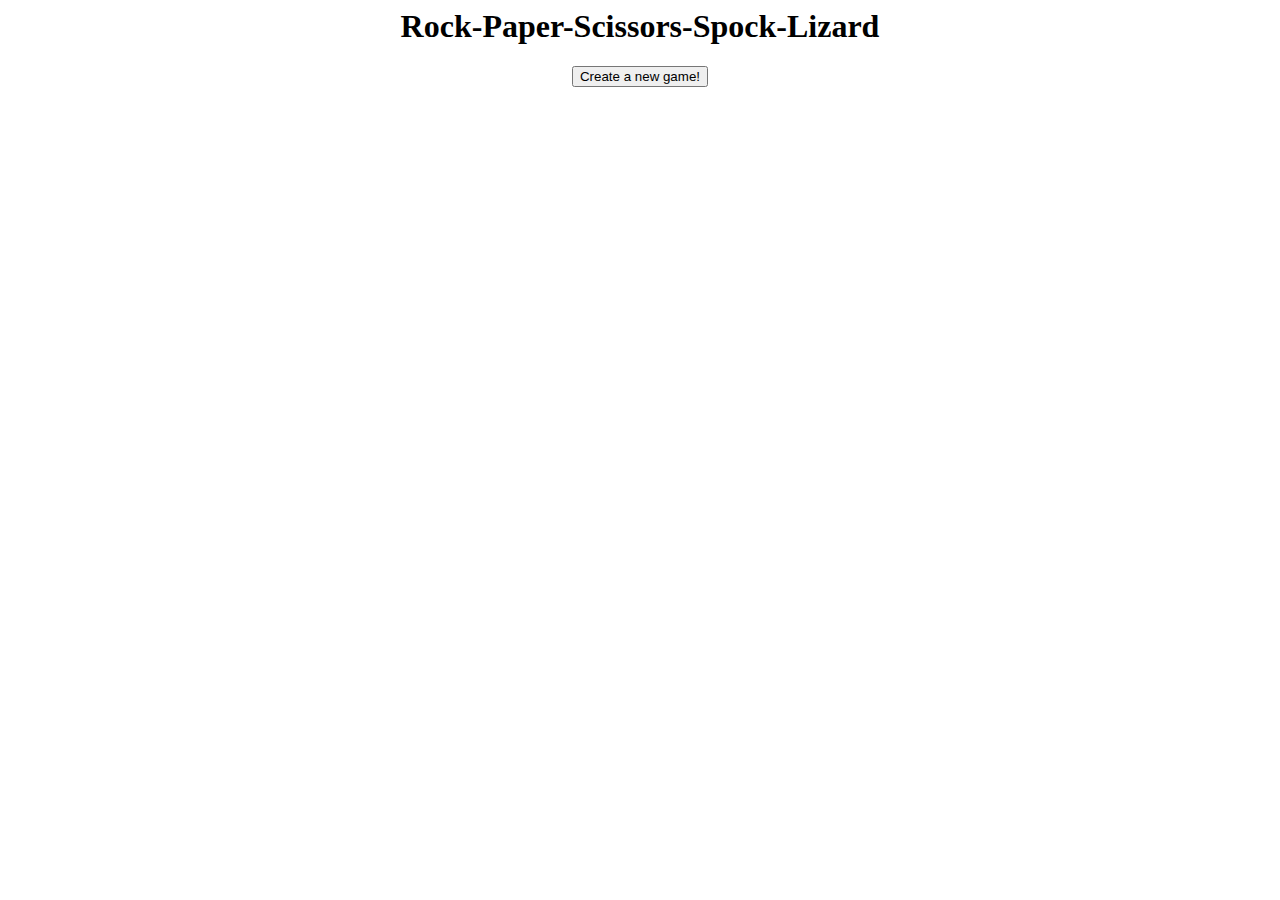
<file: static/index.html>
<html>
<head>
<title>Rock-Paper-Scissors-Spock-Lizard</title>
<style>
body {text-align: center}
</style>
</head>
<body>
<h1>Rock-Paper-Scissors-Spock-Lizard</h1>
<form method=post><input type=submit value="Create a new game!"></form>
</body>
</html>
</file>
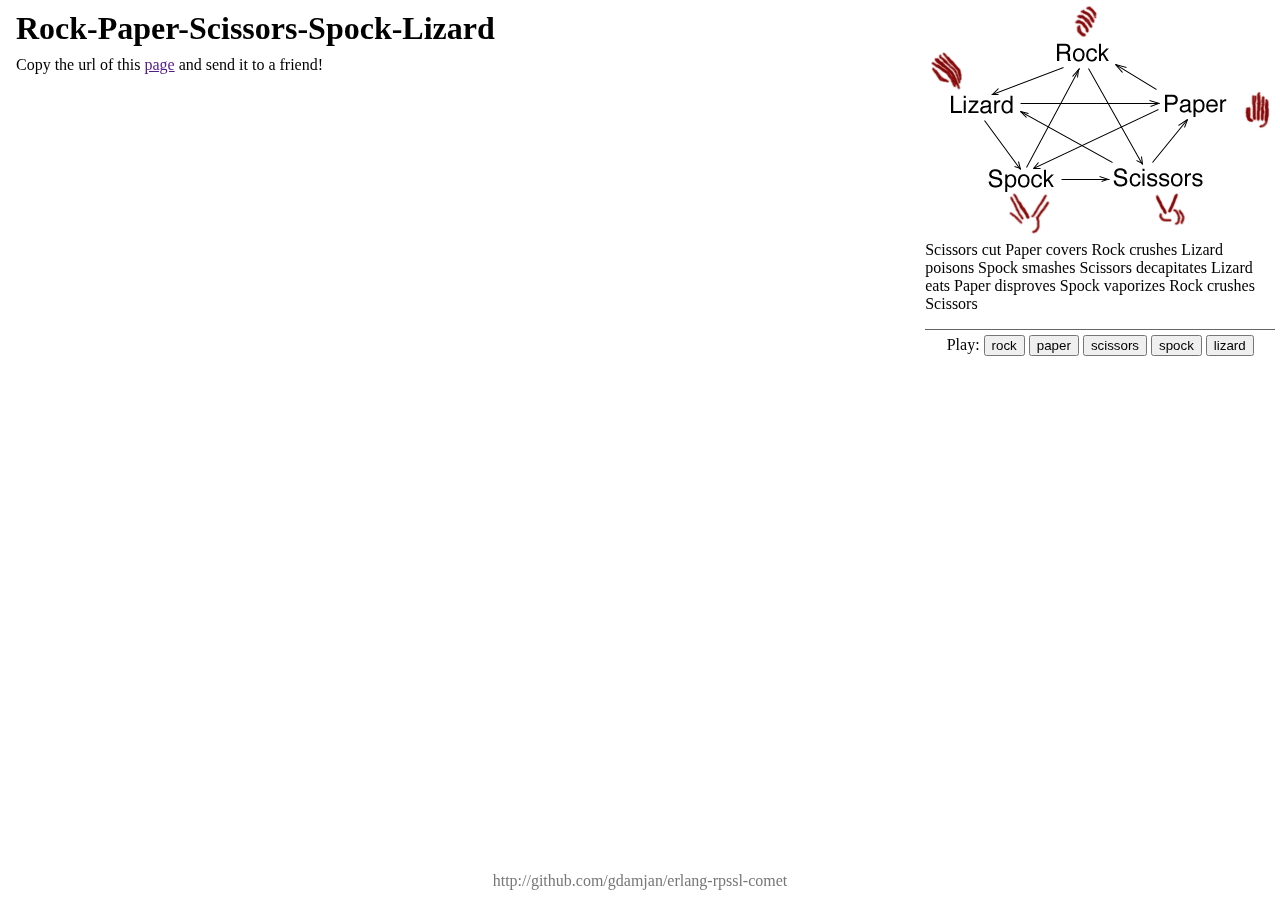
<file: static/game.html>
<!DOCTYPE html>
<html>
<head>
<meta charset="utf-8" />
<title>Rock-Paper-Scissors-Spock-Lizard</title>
<link rel="stylesheet" href="../static/style.css" />
</head>
<body>
<div id=curtain></div>
<div id=sidebar><img src="../static/rpssl.png">
 <span id=help>Scissors cut Paper covers Rock
 crushes Lizard poisons Spock smashes Scissors
 decapitates Lizard eats Paper disproves Spock
 vaporizes Rock crushes Scissors</span>
 <div id=command_bar style="text-align: center">
  <div id=commands>
  Play:
  <button onclick="play('Rock')" class=play>rock</button>
  <button onclick="play('Paper')" class=play>paper</button>
  <button onclick="play('Scissors')" class=play>scissors</button>
  <button onclick="play('Spock')" class=play>spock</button>
  <button onclick="play('Lizard')" class=play>lizard</button>
  </div>
 </div>
</div>
<div id="container">
 <h1>Rock-Paper-Scissors-Spock-Lizard</h1>
 Copy the url of this <a href="">page</a> and send it to a friend!
 <ol id=results></ol>
 <div id="footer-spacer"></div>
</div>
<div id="footer">
 <a href="http://github.com/gdamjan/erlang-rpssl-comet">http://github.com/gdamjan/erlang-rpssl-comet</a>
</div>
<script>
function curtain_on() {
    var curtain = document.querySelector("div#curtain");
    curtain.style.zIndex = 99;
    curtain.style.opacity = 0.5;
}
function curtain_off() {
    var curtain = document.querySelector("div#curtain");
    curtain.style.zIndex = -1;
    curtain.style.opacity = 0;
}

function play(attack) {
    curtain_on();

    var data = {'attack': attack};
    fetch('attack', {
        method: 'POST',
        body: JSON.stringify(data),
        headers:{'Content-Type': 'application/json'}
    })
    .then(response => response.json())
    .then(result => got_result(result))
    .finally(_=> {
        curtain_off();
        window.scroll(window.scrollX, document.height);
    });
}

function got_result(data) {
    var results = document.querySelector("ol#results");
    var li = document.createElement("li");
    var span = document.createElement("span");
    span.textContent = `Outcome: ${data.outcome} You: ${data.your_attack} They: ${data.their_attack}`;
    li.appendChild(span);
    results.appendChild(li);
}
</script>
</body>
</html>
</file>
<file: static/style.css>
#sidebar {width:350px; position:fixed; right:0.3em; top:0.3em}
#command_bar { border-top: 1px solid #666; margin-top: 1em; padding-top: 0.3em;}
#curtain { position: fixed; z-index: -1; left: 0; top: 0; 
    width: 100%; height: 100%; 
    background: #110; opacity: 0; 
    cursor: progress }

html, body {
    height: 100%;
}
body {
    margin: 0;
    padding: 0;
    background-color: #fff;
    text-align:left;
}
h1, p {
    margin: 0;
    padding: 0.3em 0;
}
#container {
    min-height: 100%;
    margin-bottom: -28px;
    padding: 0 1em;
}
* html #container {
    height: 100%;
}
#footer-spacer {
    height: 28px;
}
#footer {
    height: 27px;
    text-align:center;
}
#footer a:link,
#footer a:visited {
    color: #777;
    text-decoration:none
}
#footer a:hover { text-decoration:underline}
.highlight { background: #ff7; border: 1px solid #bbb; }
</file>
